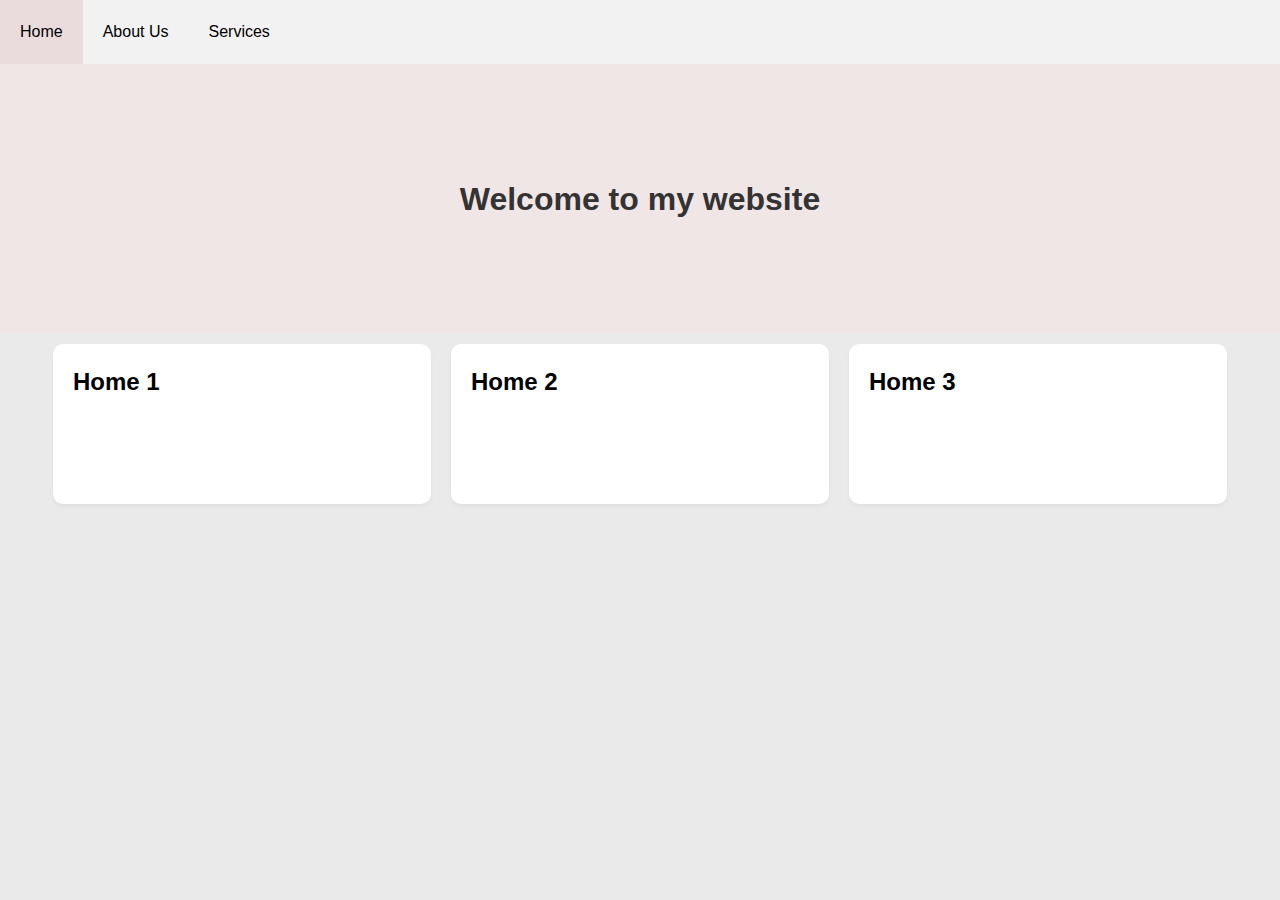
<file: index.html>
<!DOCTYPE html>
<html lang="en">
<head>
    <meta charset="UTF-8">
    <meta name="viewport" content="width=device-width, initial-scale=1.0">
    <title>Site one</title>
    <link rel="stylesheet" href="css/main.css">
</head>
<body>
    <nav>
        <ul>
            <li class="active-link"><a href="index.html">Home</a></li>
            <li><a href="pages/about.html">About Us</a></li>
            <li><a href="pages/services.html">Services</a></li>
        </ul>
    </nav>
    <header>
        <h1>Welcome to my website</h1>
    </header>
    <section class="home-box">
        <div class="card">
            <h2>Home 1</h2>
        </div>
        <div class="card">
            <h2>Home 2</h2>
        </div>
        <div class="card card1">
            <h2>Home 3</h2>
        </div>
    </section>
</body>
</html>
</file>
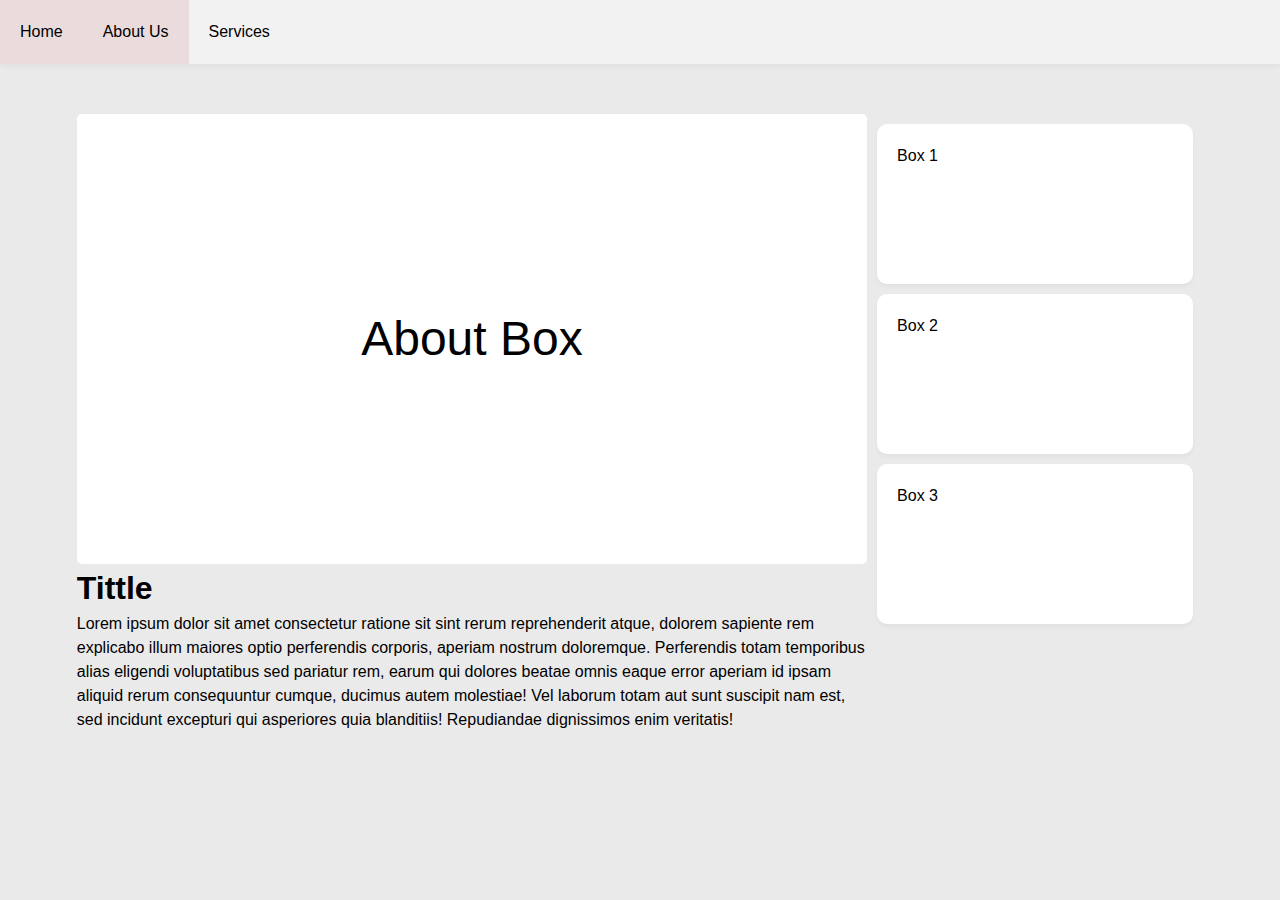
<file: pages/about.html>
<!DOCTYPE html>
<html lang="en">
<head>
    <meta charset="UTF-8">
    <meta name="viewport" content="width=device-width, initial-scale=1.0">
    <title>Site one</title>
    <link rel="stylesheet" href="../css/main.css">
</head>
<body>
    <nav>
        <ul>
            <li><a href="../index.html">Home</a></li>
            <li class="active-link"><a href="about.html">About Us</a></li>
            <li><a href="services.html">Services</a></li>
        </ul>
    </nav>
    <section class="about-container">
        <div class="content">
            <div class="about-box">About Box</div>
            <h1>Tittle</h1>
            <p>Lorem ipsum dolor sit amet consectetur  ratione sit sint rerum reprehenderit atque, dolorem sapiente rem explicabo illum maiores optio perferendis corporis, aperiam nostrum doloremque. Perferendis totam temporibus alias eligendi voluptatibus sed pariatur rem, earum qui dolores beatae omnis eaque error aperiam id ipsam aliquid rerum consequuntur cumque, ducimus autem molestiae! Vel laborum totam aut sunt suscipit nam est, sed incidunt excepturi qui asperiores quia blanditiis! Repudiandae dignissimos enim veritatis!</p>
        </div>
        <div class="side-box">
            <div class="card">Box 1</div>
            <div class="card">Box 2</div>
            <div class="card">Box 3</div>
        </div>
    </section>
</body>
</html>
</file>
<file: css/main.css>
* {
    margin: 0;
    padding: 0;
    box-sizing: border-box;
    font-family: 'Poppins', sans-serif;
    line-height: 1.5;
}
body {
    background-color: #ebeaea;
}
nav {
    background: #f2f2f2;
    box-shadow: rgba(0, 0, 0, 0.04) 0px 3px 5px;
}
nav ul {
    display: flex;
    list-style-type: none;
}
nav ul li {
    padding: 20px;
}
nav ul li a {
    text-decoration: none;
    color: #000;
}
nav ul li:hover {
    background: #eadcdc;
}
.active-link {
    background: #eadcdc;
}

header {
    height: 30vh;
    display: flex;
    align-items: center;
    justify-content: center;
    background: #f1e6e6;
}
header h1 {
    font-size: 2rem;
    color: #333;
}
.home-box {
    display: flex;
    justify-content: center;
    gap: 20px;
    padding: 10px;
    flex-wrap: wrap;
}
.about-container {
    display: flex;
    width: 88%;
    margin: 0 auto;
    margin-top: 50px;
}
.content {
    flex: 5;
}
.side-box {
    flex: 2;
    display: flex;
    flex-direction: column;
    gap: 10px;
    padding: 10px;
}
.about-box {
    background: #fff;
    height: 50vh;
    border-radius: 5px;
    display: flex;
    align-items: center;
    justify-content: center;
    font-size: 3rem;
}
.card {
    flex-wrap: wrap;
    height: 10rem;
    padding: 20px;
    background: #fff;
    border-radius: 10px;
    box-shadow: rgba(0, 0, 0, 0.04) 0px 3px 5px;
}
.side-box .card {
    width: 100%;
}
.home-box .card {
    width: 30%;
}

.services-container {
    width: 80%;
    margin: 0 auto;
    margin-top: 50px;
}
table {
    width: 100%;
    border-collapse: collapse;
}
td,th {
    border:none;
    text-align: center;
    padding: 10px;
    width: 100px;
    color: #fff;
    font-weight: bold;
}
caption {
    font-size: 1.5rem;
    font-weight: bold;
    margin-bottom: 20px;
}
td:nth-child(1), th:nth-child(1) {
    background: #058ded;
}
td:nth-child(2) , th:nth-child(2) {
    background: #057cd1;
}
td:nth-child(3) , th:nth-child(3) {
    background: #0468af;
}
td:nth-child(4), th:nth-child(4) {
    background: #034a85;
}
@media (max-width: 768px) {
    .home-box .card {
        width: 45%;
    }
    .home-box .card1{
        width: 92%;
    }
    .home-box{
        flex-wrap: wrap;
    }
    .about-container {
        display: grid;
    }
    .services-container {
        width: 95%;
    }
}
@media (max-width: 600px) {
    .home-box, .card {
        flex-basis: 100%;
    }
    nav {
        display: grid;
        place-content: center;
    }
}
</file>
